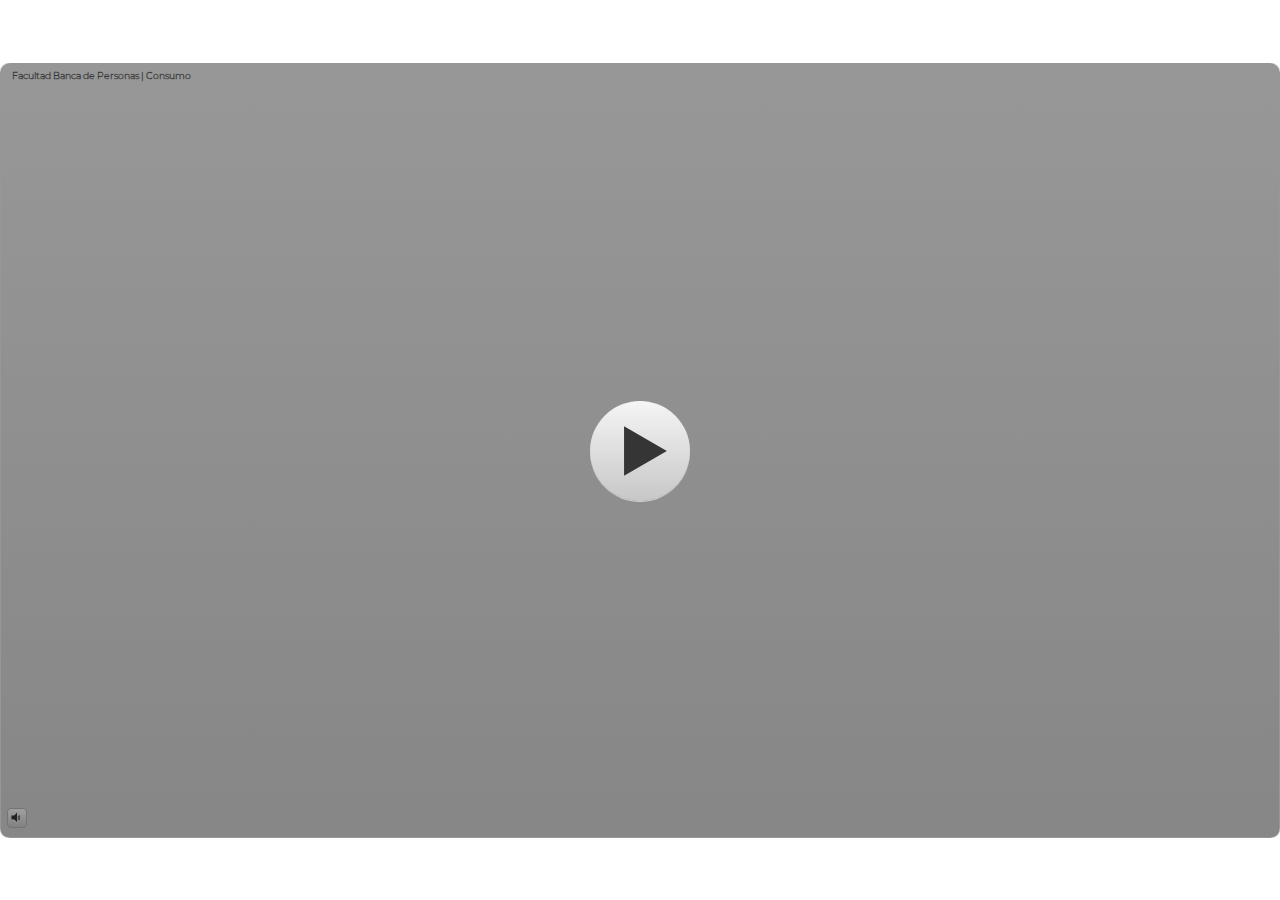
<file: index.html>
<!doctype html>
<html lang="es">
<head>
  <meta charset="utf-8">
  <!-- Creado con Storyline 3 - http://www.articulate.com  -->
  <!-- version: 3.15.26825.0 -->
  <title>Facultad Banca de Personas | Consumo</title>
  <meta http-equiv="x-ua-compatible" content="IE=edge"/>
  <meta name="viewport" content="width=device-width,initial-scale=1,user-scalable=no,shrink-to-fit=no,minimal-ui"/>
  <meta name="apple-mobile-web-app-capable" content="yes"/>
  <style>
    html, body { height: 100%; padding: 0; margin: 0 }
    #app { height: 100%; width: 100%; }
  </style>
  
  <script>window.THREE = { };</script>
</head>
<body style="background: #FFFFFF" class="cs-HTML theme-classic">
  <!-- 360 -->
  <script>!function(e){var i=/iPhone/i,o=/iPod/i,n=/iPad/i,t=/(?=.*\bAndroid\b)(?=.*\bMobile\b)/i,d=/Android/i,s=/(?=.*\bAndroid\b)(?=.*\bSD4930UR\b)/i,b=/(?=.*\bAndroid\b)(?=.*\b(?:KFOT|KFTT|KFJWI|KFJWA|KFSOWI|KFTHWI|KFTHWA|KFAPWI|KFAPWA|KFARWI|KFASWI|KFSAWI|KFSAWA)\b)/i,r=/IEMobile/i,h=/(?=.*\bWindows\b)(?=.*\bARM\b)/i,a=/BlackBerry/i,l=/BB10/i,p=/Opera Mini/i,f=/(CriOS|Chrome)(?=.*\bMobile\b)/i,u=/(?=.*\bFirefox\b)(?=.*\bMobile\b)/i,c=new RegExp("(?:Nexus 7|BNTV250|Kindle Fire|Silk|GT-P1000)","i"),w=function(e,i){return e.test(i)},A=function(e){var A=e||navigator.userAgent,v=A.split("[FBAN");if(void 0!==v[1]&&(A=v[0]),this.apple={phone:w(i,A),ipod:w(o,A),tablet:!w(i,A)&&w(n,A),device:w(i,A)||w(o,A)||w(n,A)},this.amazon={phone:w(s,A),tablet:!w(s,A)&&w(b,A),device:w(s,A)||w(b,A)},this.android={phone:w(s,A)||w(t,A),tablet:!w(s,A)&&!w(t,A)&&(w(b,A)||w(d,A)),device:w(s,A)||w(b,A)||w(t,A)||w(d,A)},this.windows={phone:w(r,A),tablet:w(h,A),device:w(r,A)||w(h,A)},this.other={blackberry:w(a,A),blackberry10:w(l,A),opera:w(p,A),firefox:w(u,A),chrome:w(f,A),device:w(a,A)||w(l,A)||w(p,A)||w(u,A)||w(f,A)},this.seven_inch=w(c,A),this.any=this.apple.device||this.android.device||this.windows.device||this.other.device||this.seven_inch,this.phone=this.apple.phone||this.android.phone||this.windows.phone,this.tablet=this.apple.tablet||this.android.tablet||this.windows.tablet,"undefined"==typeof window)return this},v=function(){var e=new A;return e.Class=A,e};"undefined"!=typeof module&&module.exports&&"undefined"==typeof window?module.exports=A:"undefined"!=typeof module&&module.exports&&"undefined"!=typeof window?module.exports=v():"function"==typeof define&&define.amd?define("isMobile",[],e.isMobile=v()):e.isMobile=v()}(this);
    window.isMobile.apple.tablet = window.isMobile.apple.tablet ||
      (navigator.platform === 'MacIntel' && navigator.maxTouchPoints > 1);
    window.isMobile.apple.device = window.isMobile.apple.device || window.isMobile.apple.tablet;
    window.isMobile.tablet = window.isMobile.tablet || window.isMobile.apple.tablet;
    window.isMobile.any = window.isMobile.any || window.isMobile.apple.tablet;
  </script>

  <div id="focus-sink" tabindex="-1"></div>

  <div id="preso"></div>
  <script>
    window.DS = {};
    window.globals = {
      DATA_PATH_BASE: '',
      HAS_FRAME: true,
      HAS_SLIDE: true,

      lmsPresent: false,
      tinCanPresent: false,
      cmi5Present: false,
      aoSupport: false,
      scale: 'show all',
      captureRc: false,
      browserSize: 'optimal',
      bgColor: '#FFFFFF',
      features: '',
      themeName: 'classic',
      preloaderColor: '#FFFFFF',
      suppressAnalytics: false,
      productChannel: 'perpetual',
      publishSource: 'storyline',
      aid: '',
      cid: 'a4c66d7a-c49a-4718-bccb-4da3ddd3494c',
      playerVersion: '3.15.26825.0',
      maxIosVideoElements: 10,

      
      parseParams: function(qs) {
        if (window.globals.parsedParams != null) {
          return window.globals.parsedParams;
        }
        qs = (qs || window.location.search.substr(1)).split('+').join(' ');
        var params = {},
            tokens,
            re = /[?&]?([^=]+)=([^&]*)/g;

        while (tokens = re.exec(qs)) {
          params[decodeURIComponent(tokens[1]).trim()] =
            decodeURIComponent(tokens[2]).trim();
        }
        window.globals.parsedParams = params;
        return params;
      }

    };

    (function() {

      var classTypes = [ 'desktop', 'mobile', 'phone', 'tablet' ];

      var addDeviceClasses = function(prefix, testObj) {
        var curr, i;
        for (i = 0; i < classTypes.length; i++) {
          curr = classTypes[i];
          if (testObj[curr]) {
            document.body.classList.add(prefix + curr);
          }
        }
      };

      var params = window.globals.parseParams(),
          isDevicePreview = params.devicepreview === '1',
          isPhoneOverride = params.deviceType === 'phone' || (isDevicePreview && params.phone == '1'),
          isTabletOverride = (params.deviceType === 'tablet' || isDevicePreview) && !isPhoneOverride,
          isMobileOverride = isPhoneOverride || isTabletOverride;

      var deviceView = {
        desktop: !window.isMobile.any && !isMobileOverride,
        mobile: window.isMobile.any || isMobileOverride,
        phone: isPhoneOverride || (window.isMobile.phone && !isTabletOverride),
        tablet: isTabletOverride || window.isMobile.tablet
      };

      window.globals.deviceView = deviceView;
      window.isMobile.desktop = !window.isMobile.any;
      window.isMobile.mobile = window.isMobile.any;

      addDeviceClasses('view-', deviceView);

    })();
  </script>
  
  <script src='story_content/user.js' type=text/javascript></script>
  <div class="slide-loader"></div>

  <script>
    if (window.globals.deviceView.isMobile) { var doc = document, loader = doc.body.querySelector('.slide-loader'); [ 1, 2, 3 ].forEach(function(n) { var d = doc.createElement('div'); d.style.backgroundColor = window.globals.preloaderColor; d.classList.add('mobile-loader-dot'); d.classList.add('dot' + n); loader.appendChild(d); }); }
  </script>

  <div class="mobile-load-title-overlay" style="display: none">
    <div class="mobile-load-title">Facultad Banca de Personas | Consumo</div>
  </div>

  <div class="mobile-chrome-warning"></div>

  <script>
    
    if (window.autoSpider && window.vInterfaceObject) {
      document.querySelector('.mobile-load-title-overlay').style.display = 'none';
    }
  </script>

  

  <link rel="stylesheet" href="html5/data/css/output.min.css" data-noprefix/>
</body>
<script src="html5/lib/scripts/bootstrapper.min.js"></script>
</html>
</file>
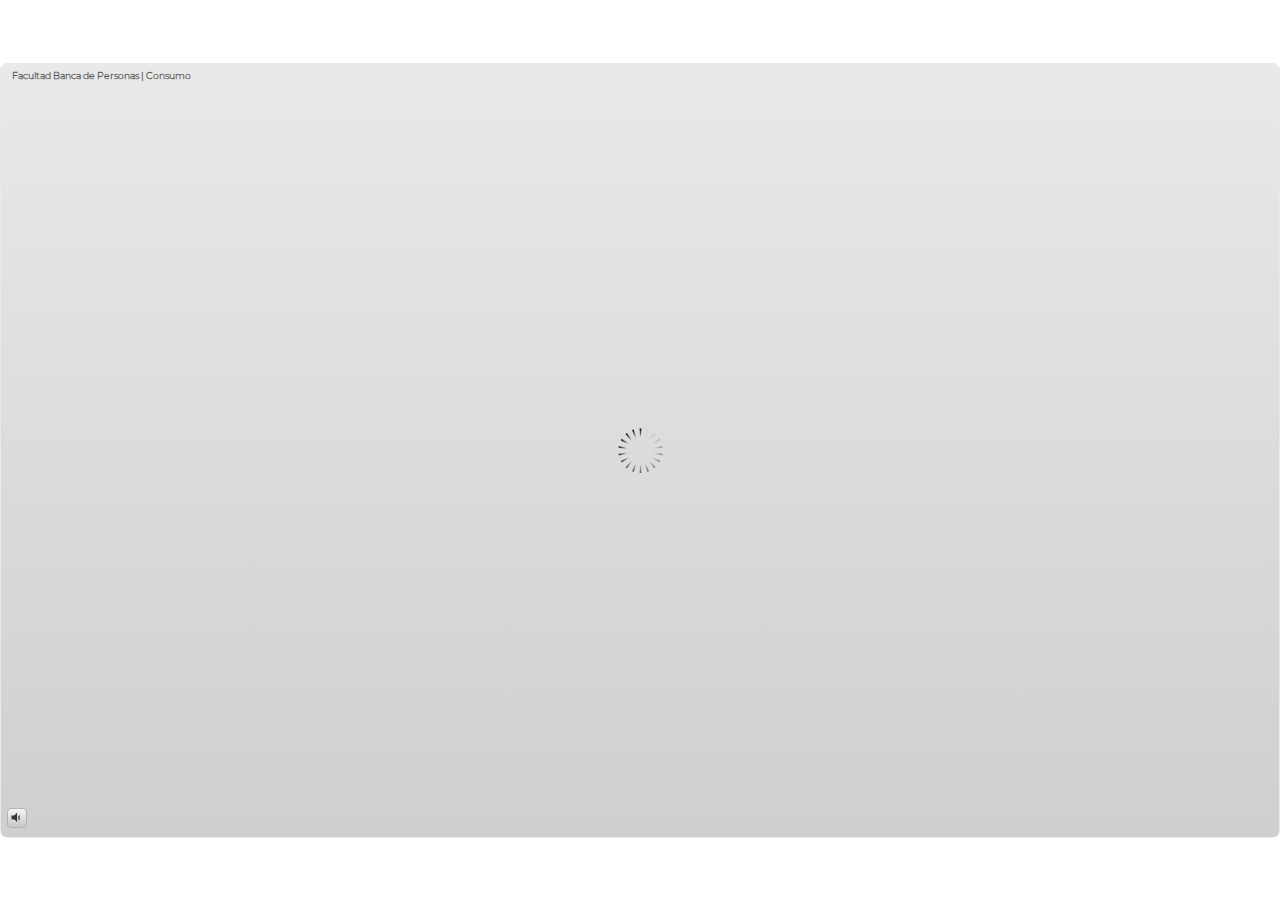
<file: index_lms.html>
<!doctype html>
<html lang="es">
<head>
  <meta charset="utf-8">
  <!-- Creado con Storyline 3 - http://www.articulate.com  -->
  <!-- version: 3.15.26825.0 -->
  <title>Facultad Banca de Personas | Consumo</title>
  <meta http-equiv="x-ua-compatible" content="IE=edge"/>
  <meta name="viewport" content="width=device-width,initial-scale=1,user-scalable=no,shrink-to-fit=no,minimal-ui"/>
  <meta name="apple-mobile-web-app-capable" content="yes"/>
  <style>
    html, body { height: 100%; padding: 0; margin: 0 }
    #app { height: 100%; width: 100%; }
  </style>
  <script src="lms/scormdriver.js" charset="utf-8"></script>
  <script>window.THREE = { };</script>
</head>
<body style="background: #FFFFFF" class="cs-HTML theme-classic">
  <!-- 360 -->
  <script>!function(e){var i=/iPhone/i,o=/iPod/i,n=/iPad/i,t=/(?=.*\bAndroid\b)(?=.*\bMobile\b)/i,d=/Android/i,s=/(?=.*\bAndroid\b)(?=.*\bSD4930UR\b)/i,b=/(?=.*\bAndroid\b)(?=.*\b(?:KFOT|KFTT|KFJWI|KFJWA|KFSOWI|KFTHWI|KFTHWA|KFAPWI|KFAPWA|KFARWI|KFASWI|KFSAWI|KFSAWA)\b)/i,r=/IEMobile/i,h=/(?=.*\bWindows\b)(?=.*\bARM\b)/i,a=/BlackBerry/i,l=/BB10/i,p=/Opera Mini/i,f=/(CriOS|Chrome)(?=.*\bMobile\b)/i,u=/(?=.*\bFirefox\b)(?=.*\bMobile\b)/i,c=new RegExp("(?:Nexus 7|BNTV250|Kindle Fire|Silk|GT-P1000)","i"),w=function(e,i){return e.test(i)},A=function(e){var A=e||navigator.userAgent,v=A.split("[FBAN");if(void 0!==v[1]&&(A=v[0]),this.apple={phone:w(i,A),ipod:w(o,A),tablet:!w(i,A)&&w(n,A),device:w(i,A)||w(o,A)||w(n,A)},this.amazon={phone:w(s,A),tablet:!w(s,A)&&w(b,A),device:w(s,A)||w(b,A)},this.android={phone:w(s,A)||w(t,A),tablet:!w(s,A)&&!w(t,A)&&(w(b,A)||w(d,A)),device:w(s,A)||w(b,A)||w(t,A)||w(d,A)},this.windows={phone:w(r,A),tablet:w(h,A),device:w(r,A)||w(h,A)},this.other={blackberry:w(a,A),blackberry10:w(l,A),opera:w(p,A),firefox:w(u,A),chrome:w(f,A),device:w(a,A)||w(l,A)||w(p,A)||w(u,A)||w(f,A)},this.seven_inch=w(c,A),this.any=this.apple.device||this.android.device||this.windows.device||this.other.device||this.seven_inch,this.phone=this.apple.phone||this.android.phone||this.windows.phone,this.tablet=this.apple.tablet||this.android.tablet||this.windows.tablet,"undefined"==typeof window)return this},v=function(){var e=new A;return e.Class=A,e};"undefined"!=typeof module&&module.exports&&"undefined"==typeof window?module.exports=A:"undefined"!=typeof module&&module.exports&&"undefined"!=typeof window?module.exports=v():"function"==typeof define&&define.amd?define("isMobile",[],e.isMobile=v()):e.isMobile=v()}(this);
    window.isMobile.apple.tablet = window.isMobile.apple.tablet ||
      (navigator.platform === 'MacIntel' && navigator.maxTouchPoints > 1);
    window.isMobile.apple.device = window.isMobile.apple.device || window.isMobile.apple.tablet;
    window.isMobile.tablet = window.isMobile.tablet || window.isMobile.apple.tablet;
    window.isMobile.any = window.isMobile.any || window.isMobile.apple.tablet;
  </script>

  <div id="focus-sink" tabindex="-1"></div>

  <div id="preso"></div>
  <script>
    window.DS = {};
    window.globals = {
      DATA_PATH_BASE: '',
      HAS_FRAME: true,
      HAS_SLIDE: true,

      lmsPresent: true,
      tinCanPresent: false,
      cmi5Present: false,
      aoSupport: false,
      scale: 'show all',
      captureRc: false,
      browserSize: 'optimal',
      bgColor: '#FFFFFF',
      features: '',
      themeName: 'classic',
      preloaderColor: '#FFFFFF',
      suppressAnalytics: false,
      productChannel: 'perpetual',
      publishSource: 'storyline',
      aid: '',
      cid: 'a4c66d7a-c49a-4718-bccb-4da3ddd3494c',
      playerVersion: '3.15.26825.0',
      maxIosVideoElements: 10,

      
      parseParams: function(qs) {
        if (window.globals.parsedParams != null) {
          return window.globals.parsedParams;
        }
        qs = (qs || window.location.search.substr(1)).split('+').join(' ');
        var params = {},
            tokens,
            re = /[?&]?([^=]+)=([^&]*)/g;

        while (tokens = re.exec(qs)) {
          params[decodeURIComponent(tokens[1]).trim()] =
            decodeURIComponent(tokens[2]).trim();
        }
        window.globals.parsedParams = params;
        return params;
      }

    };

    (function() {

      var classTypes = [ 'desktop', 'mobile', 'phone', 'tablet' ];

      var addDeviceClasses = function(prefix, testObj) {
        var curr, i;
        for (i = 0; i < classTypes.length; i++) {
          curr = classTypes[i];
          if (testObj[curr]) {
            document.body.classList.add(prefix + curr);
          }
        }
      };

      var params = window.globals.parseParams(),
          isDevicePreview = params.devicepreview === '1',
          isPhoneOverride = params.deviceType === 'phone' || (isDevicePreview && params.phone == '1'),
          isTabletOverride = (params.deviceType === 'tablet' || isDevicePreview) && !isPhoneOverride,
          isMobileOverride = isPhoneOverride || isTabletOverride;

      var deviceView = {
        desktop: !window.isMobile.any && !isMobileOverride,
        mobile: window.isMobile.any || isMobileOverride,
        phone: isPhoneOverride || (window.isMobile.phone && !isTabletOverride),
        tablet: isTabletOverride || window.isMobile.tablet
      };

      window.globals.deviceView = deviceView;
      window.isMobile.desktop = !window.isMobile.any;
      window.isMobile.mobile = window.isMobile.any;

      addDeviceClasses('view-', deviceView);

    })();
  </script>
  
  <script src='story_content/user.js' type=text/javascript></script>
  <div class="slide-loader"></div>

  <script>
    if (window.globals.deviceView.isMobile) { var doc = document, loader = doc.body.querySelector('.slide-loader'); [ 1, 2, 3 ].forEach(function(n) { var d = doc.createElement('div'); d.style.backgroundColor = window.globals.preloaderColor; d.classList.add('mobile-loader-dot'); d.classList.add('dot' + n); loader.appendChild(d); }); }
  </script>

  <div class="mobile-load-title-overlay" style="display: none">
    <div class="mobile-load-title">Facultad Banca de Personas | Consumo</div>
  </div>

  <div class="mobile-chrome-warning"></div>

  <script>
    
    if (window.autoSpider && window.vInterfaceObject) {
      document.querySelector('.mobile-load-title-overlay').style.display = 'none';
    }
  </script>

  

  <link rel="stylesheet" href="html5/data/css/output.min.css" data-noprefix/>
</body>
<script src="html5/lib/scripts/bootstrapper.min.js"></script>
</html>
</file>
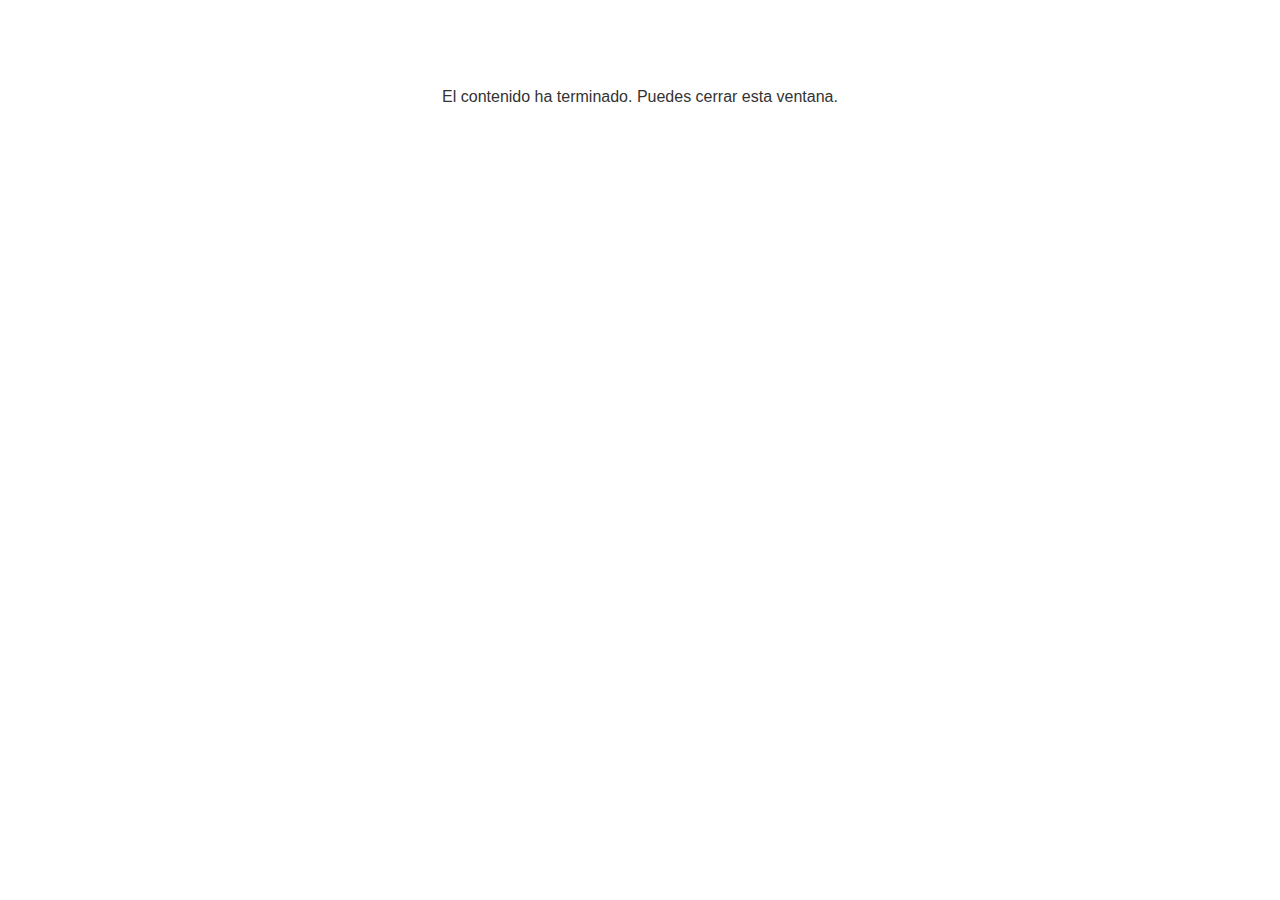
<file: lms/goodbye.html>
<!doctype html>
<html>
<body style="background-color: #ffffff;">

<p role="alert" style="color: #333333;font-family: Montserrat Light, articulate, tahoma, arial;font-size: medium;text-align: center;">
<br><br><br><br>
El contenido ha terminado. Puedes cerrar esta ventana.
</p>

</body>
</html>
</file>
